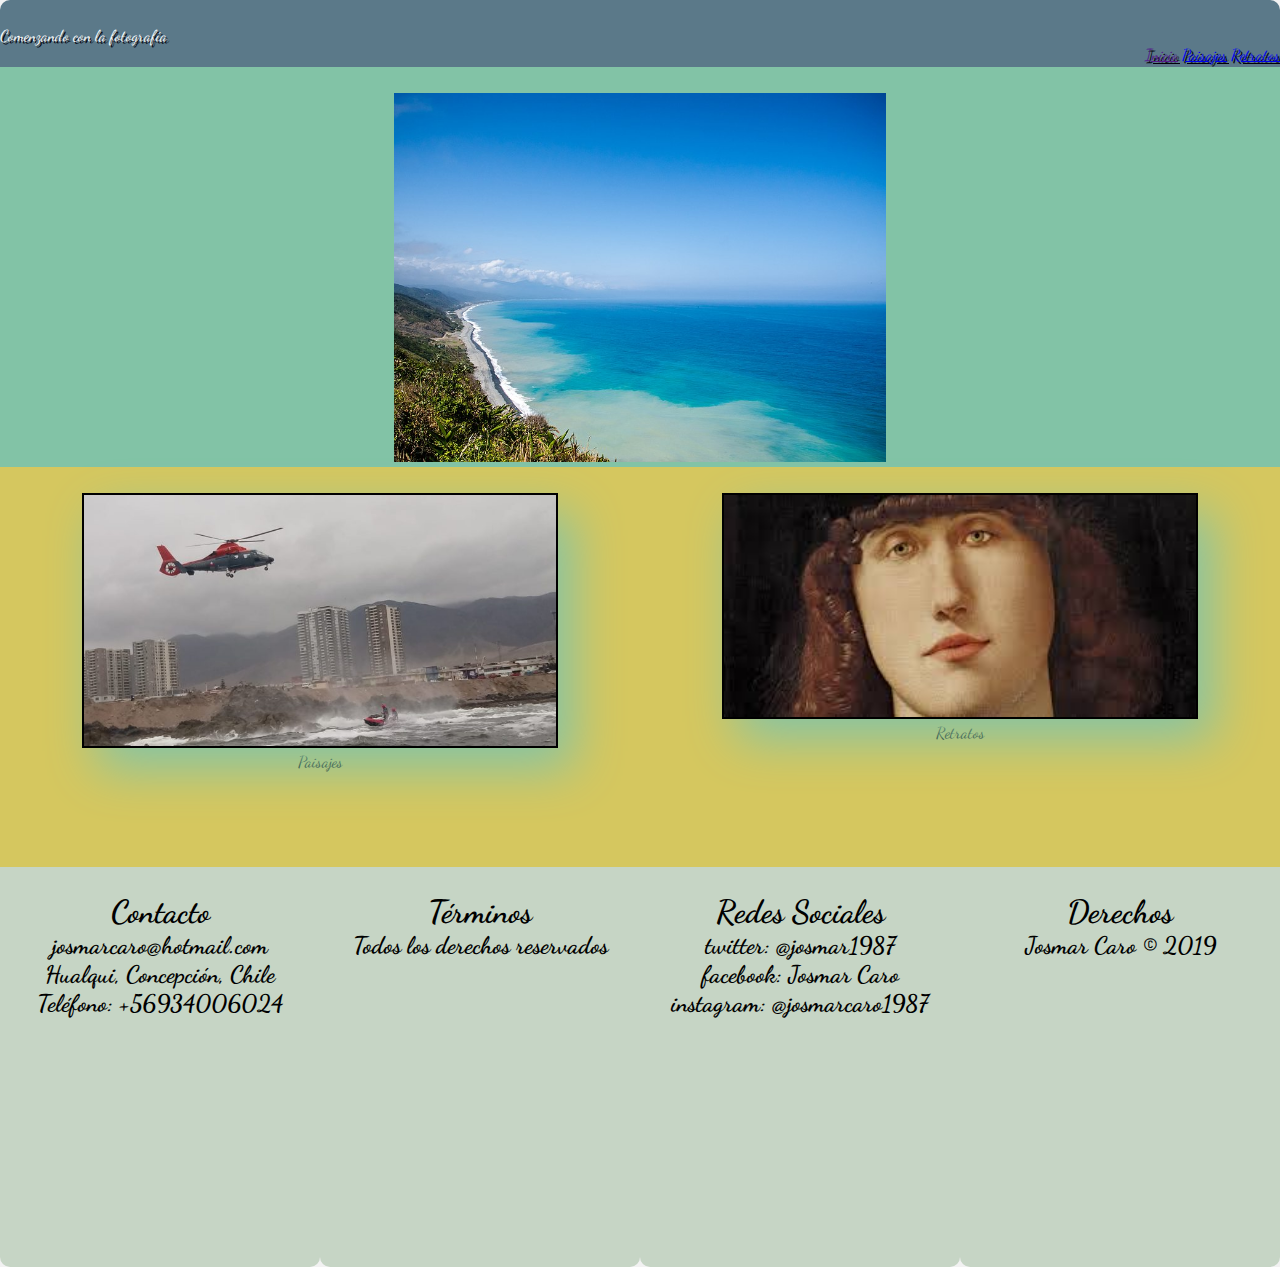
<file: index.html>
<!DOCTYPE html>
<html>
    <head>
         <meta charset="utf-8">
         <title>Index Css</title>
         <link href="css/estilos.css" type="text/css" rel="stylesheet">
         <link href="https://fonts.googleapis.com/css?family=Dancing+Script" rel="stylesheet">
         <meta name="viewport" content="width=device-width,user-scalable=no">
    </head>
    <body class="cuerpo">

      <header>
      	<p id="encabezado">
      		Comenzando con la fotografía
      	</p>
      	<p id="enlaces">
      		<a href="" >Inicio</a>
      		<a href="html/paisajes.html">Paisajes</a>
      		<a href="html/retratos.html">Retratos</a>	


      	</p>

        
      </header>

      <div id="contenido">
        <section id="seccion1">
          <article id="columna1">
<figure>
	<img id="principal" src="img/mar.jpg">
</figure>

          </article>
      </section>
      <section id="seccion2">
          <article id="columna2">
       <figure>
       	
       	<img id="secundaria" src="img/mar2.jpg">
       	<figcaption>Paisajes</figcaption>     	

       </figure>

          </article>
          <article id="columna3">
          	<figure>
       	
       	<img id="retratos" src="img/retratos.jpg">
       	<figcaption>Retratos</figcaption>     	

       </figure>

        </section>

        <footer>
        	<article id="pie1">
        		<h1>Contacto</h1>
        		<h2>josmarcaro@hotmail.com</h2>
        		<h2>Hualqui, Concepción, Chile</h2>
        		<h2>Teléfono: +56934006024</h2>
        	</article>
        	<article id="pie2">
        		<h1>Términos</h1>
        		<h2>Todos los derechos reservados</h2>
        		
        	</article>
        	<article id="pie3">
        		<h1>Redes Sociales</h1>
        		<h2>twitter: @josmar1987</h2>
        		<h2>facebook: Josmar Caro</h2>
        		<h2>instagram: @josmarcaro1987</h2>
        	</article>
        	<article id="pie4">
        		<h1>Derechos</h1>
        		<h2>Josmar Caro © 2019 </h2>
        	</article>
        	
        </footer>
      </div>

    </body>
</html>
</file>
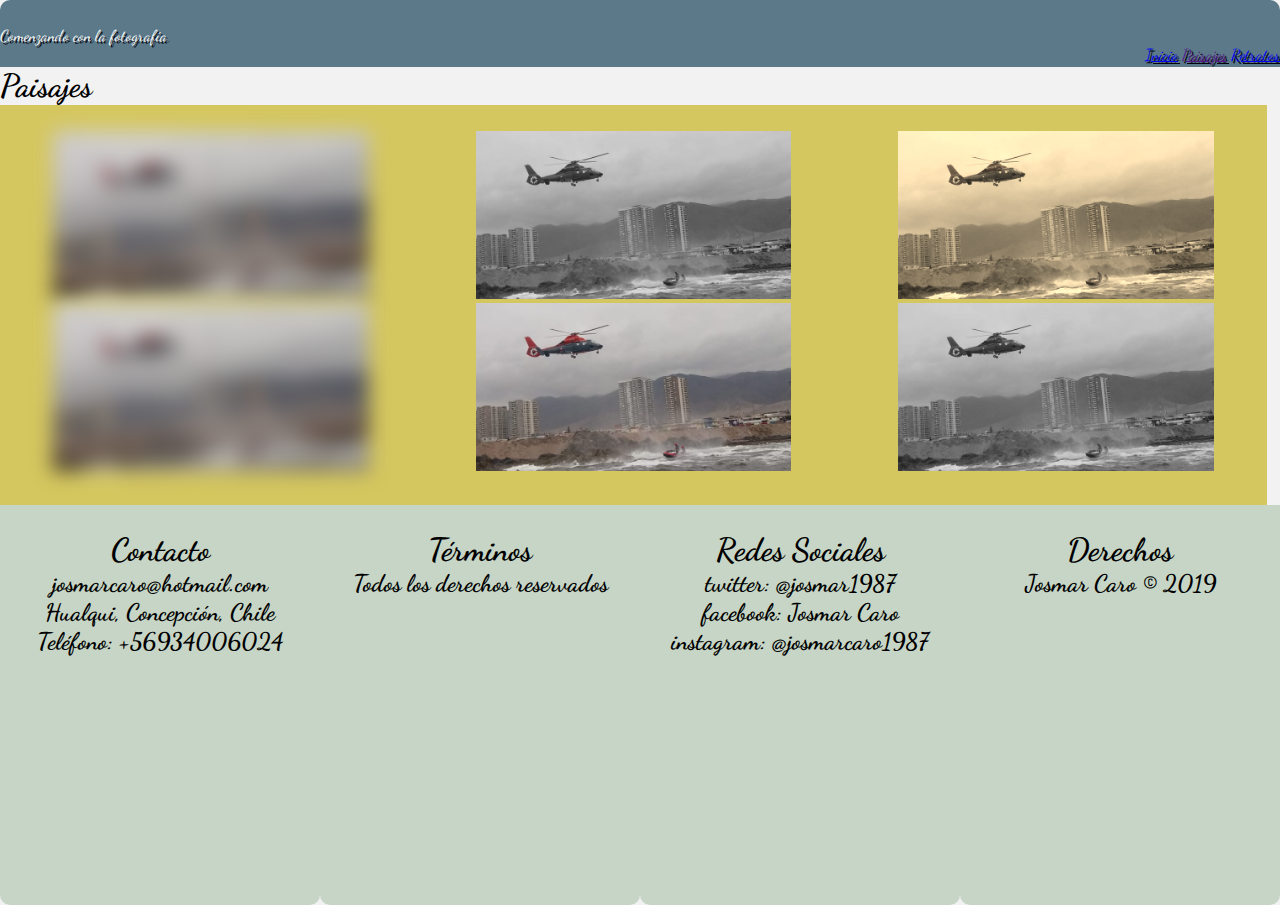
<file: html/paisajes.html>
<!DOCTYPE html>
<html>
    <head>
         <meta charset="utf-8">
         <title>Paisajes</title>
         <link href="../css/estilos.css" type="text/css" rel="stylesheet">
         <link href="https://fonts.googleapis.com/css?family=Dancing+Script" rel="stylesheet">
         <meta name="viewport" content="width=device-width,user-scalable=no">
    </head>
    <body class="cuerpo">

      <header>
      	<p id="encabezado">
      		Comenzando con la fotografía
      	</p>
      	<p id="enlaces">
      		<a href="../index.html">Inicio</a>
      		<a href="">Paisajes</a>
      		<a href="retratos.html">Retratos</a>	


      	</p>        
      </header>
      <h1>Paisajes</h1>
      <div id="contenido">
        <section class="paisajes">
          <article id="columnapaisajes1">
            <figure>
             <img id="secundaria1" src="../img/mar2.jpg">
             </figure>
            <figure>
             <img id="secundaria2" src="../img/mar2.jpg">
            </figure>

          </article>
          <article id="columnapaisajes2">
            <figure>
             <img id="secundaria3" src="../img/mar2.jpg">
             </figure>
            <figure>
             <img id="secundaria4" src="../img/mar2.jpg">
            </figure>

          </article>
          <article id="columnapaisajes3">
            <figure>
             <img id="secundaria5" src="../img/mar2.jpg">
             </figure>
            <figure>
             <img id="secundaria6" src="../img/mar2.jpg">
            </figure>

          </article>
        </section>
         <footer>
          <article id="pie1">
            <h1>Contacto</h1>
            <h2>josmarcaro@hotmail.com</h2>
            <h2>Hualqui, Concepción, Chile</h2>
            <h2>Teléfono: +56934006024</h2>
          </article>
          <article id="pie2">
            <h1>Términos</h1>
            <h2>Todos los derechos reservados</h2>
            
          </article>
          <article id="pie3">
            <h1>Redes Sociales</h1>
            <h2>twitter: @josmar1987</h2>
            <h2>facebook: Josmar Caro</h2>
            <h2>instagram: @josmarcaro1987</h2>
          </article>
          <article id="pie4">
            <h1>Derechos</h1>
            <h2>Josmar Caro © 2019 </h2>
          </article>
          
        </footer>
      </div>
    </body>
    </html>
</file>
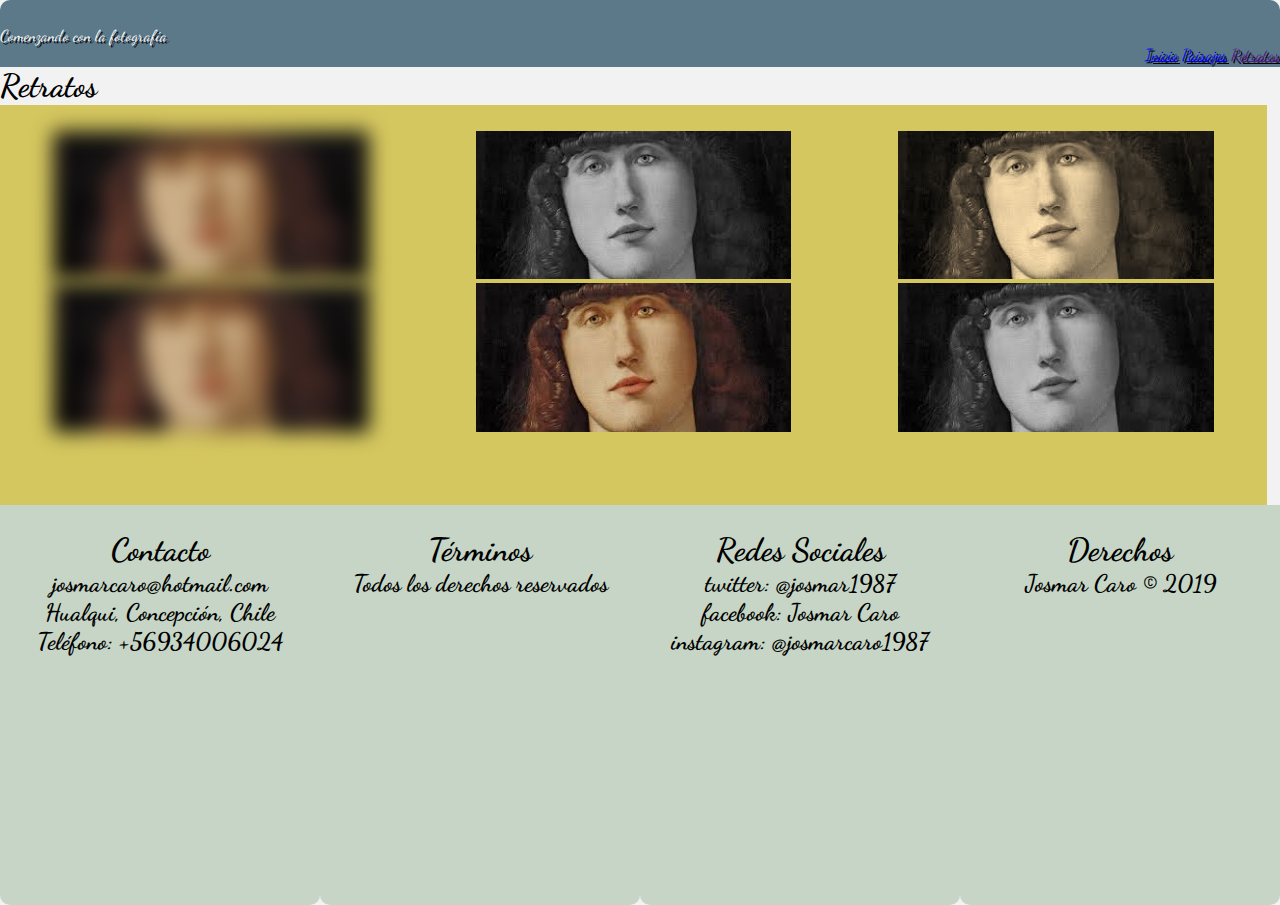
<file: html/retratos.html>
<!DOCTYPE html>
<html>
    <head>
         <meta charset="utf-8">
         <title>Paisajes</title>
         <link href="../css/estilos.css" type="text/css" rel="stylesheet">
         <link href="https://fonts.googleapis.com/css?family=Dancing+Script" rel="stylesheet">
         <meta name="viewport" content="width=device-width,user-scalable=no">
    </head>
    <body class="cuerpo">

      <header>
      	<p id="encabezado">
      		Comenzando con la fotografía
      	</p>
      	<p id="enlaces">
      		<a href="../index.html">Inicio</a>
      		<a href="paisajes.html">Paisajes</a>
      		<a href="">Retratos</a>	


      	</p>        
      </header>
      <h1>Retratos</h1>
      <div id="contenido">
        <section class="paisajes">
          <article id="columnapaisajes1">
            <figure>
             <img id="secundaria1" src="../img/retratos.jpg">
             </figure>
            <figure>
             <img id="secundaria2" src="../img/retratos.jpg">
            </figure>

          </article>
          <article id="columnapaisajes2">
            <figure>
             <img id="secundaria3" src="../img/retratos.jpg">
             </figure>
            <figure>
             <img id="secundaria4" src="../img/retratos.jpg">
            </figure>

          </article>
          <article id="columnapaisajes3">
            <figure>
             <img id="secundaria5" src="../img/retratos.jpg">
             </figure>
            <figure>
             <img id="secundaria6" src="../img/retratos.jpg">
            </figure>

          </article>
        </section>
         <footer>
          <article id="pie1">
            <h1>Contacto</h1>
            <h2>josmarcaro@hotmail.com</h2>
            <h2>Hualqui, Concepción, Chile</h2>
            <h2>Teléfono: +56934006024</h2>
          </article>
          <article id="pie2">
            <h1>Términos</h1>
            <h2>Todos los derechos reservados</h2>
            
          </article>
          <article id="pie3">
            <h1>Redes Sociales</h1>
            <h2>twitter: @josmar1987</h2>
            <h2>facebook: Josmar Caro</h2>
            <h2>instagram: @josmarcaro1987</h2>
          </article>
          <article id="pie4">
            <h1>Derechos</h1>
            <h2>Josmar Caro © 2019 </h2>
          </article>
          
        </footer>
      </div>
    </body>
    </html>
</file>
<file: css/estilos.css>
*
{
	margin:0;

}



body{
	background: #f2f2f2;
	color: black;
	font-size: 16px;
	font-family: 'Dancing Script', cursive;
}

#contenido
{
	width: 960px;
	margin: 0 auto;
}

header
{
	margin: 0 auto;
	height: 1em;
	padding-top: 2%;
	padding-bottom: 2%;	
	background-color: #5b7989;
	color: white;
	text-shadow: 2px 2px #02010a;
	border-top-right-radius: 10px;
	border-top-left-radius: 10px;
	animation: animacion3 3s;
	
}
#encabezado{
text-align: left;

}
#enlaces{
text-align: right;



}

article
{
	box-sizing: border-box;
	float:left;
	height: 100%;
	
	padding: 2%;
	text-align: center;
	height: 400px;
}
#principal {
	width: 40%;
}
#secundaria {
	width: 80%;
}
#retratos {
	width: 80%;
}

	#columna1
	{
	background-color: #82c3a6;
	
	}
	#columna2
	{
	background-color:  #d5c75f;
	
	}
	#columna3
	{
	background-color:  #d5c75f;
	
	}
	
	


@media screen and (min-width: 900px){
	#pie1{
		width: 25%;
	}
	#pie2{
		width: 25%;
	}
	#pie3{
		width: 25%;
	}
	#pie4{
		width: 25%;
	}

	#contenido
	{
		width: 100%;
		margin: 0 auto;
	}
	#columna1 {

		width: 100%;
	}

	#columna2 {

		width: 50%;
	}
	#columna3 {

		width: 50%;
	}
	#columnapaisajes1{
		width: 33%;
	}
	#columnapaisajes2{
		width: 33%;
	}
	#columnapaisajes3{
		width: 33%;
	}
}

@media screen and (max-width: 900px){


	#pie1{
		width: 100%;
	}
	#pie2{
		width: 100%;
	}
	#pie3{
		width: 100%;
	}
	#pie4{
		width: 100%;
	}

#encabezado{

	text-align: center;
}
#enlaces{

	text-align: center;
}


#contenido
	{
		width: 100%;
		margin: 0 auto;
	}
	#columna1
	{
	width: 100%;
	text-align: center;
	}
	#columna2
	{
	width: 100%;
	}
	#columna3
	{
	width: 100%;
	}
	#columnapaisajes1{
		width: 100%;
	}
	#columnapaisajes2{
		width: 100%;
	}
	#columnapaisajes3{
		width: 100%;
	}

	header
	{
	width:100%;
	}
}
@-webkit-keyframes animacion {

	from{
		transform: rotate(0deg);


	}
	to{
		transform: rotate(10deg);


	}
}
#secundaria:hover{

	animation: animacion 3s;
}
#secundaria{
	-webkit-filter:drop-shadow(15px 20px 25px #82c3a6);
	filter: drop-shadow(15px 20px 25px #82c3a6);
	border: 2px solid;
}
#retratos{
-webkit-filter:drop-shadow(15px 20px 25px #82c3a6);
	filter: drop-shadow(15px 20px 25px #82c3a6);
	border: 2px solid;

}
@-webkit-keyframes animacion2 {

	from{
		transform: translate(0px,0px);


	}
	to{
		transform: translate(20px,-5px);


	}
}
#retratos:hover{

	animation: animacion2 3s;

}

@-webkit-keyframes animacion3 {

	0%{
		margin-top: 150%;


	}
	60%{
		margin-top: -5%;


	}
	100%{
		margin-top: 0%;


	}
}
footer article {
    margin: 0 auto;
    width: 100%;
	
	padding-top: 2%;
	padding-bottom: 2%;	
	border-bottom-right-radius: 10px;
	border-bottom-left-radius: 10px;
	background-color: #C6d5c5;
}

#secundaria1{

	-webkit-filter:blur(10px);
	filter: blur(10px);
	width: 85%;
}
#secundaria2{

	-webkit-filter:blur(10px);
	filter: blur(10px);
	width: 85%;
}
#secundaria3{

	-webkit-filter:grayscale(100%);
	filter: grayscale(100%);
	width: 85%;
}

#secundaria4{
	width: 85%;

	
}
#secundaria5{
	width: 85%;
	-webkit-filter:sepia(90%);
	filter: sepia(90%);


	
}
#secundaria6{
	width: 85%;
   -webkit-filter:grayscale(100%);
   filter: grayscale(100%);
	
}
.paisajes article{

	background-color:  #d5c75f;
}
</file>
